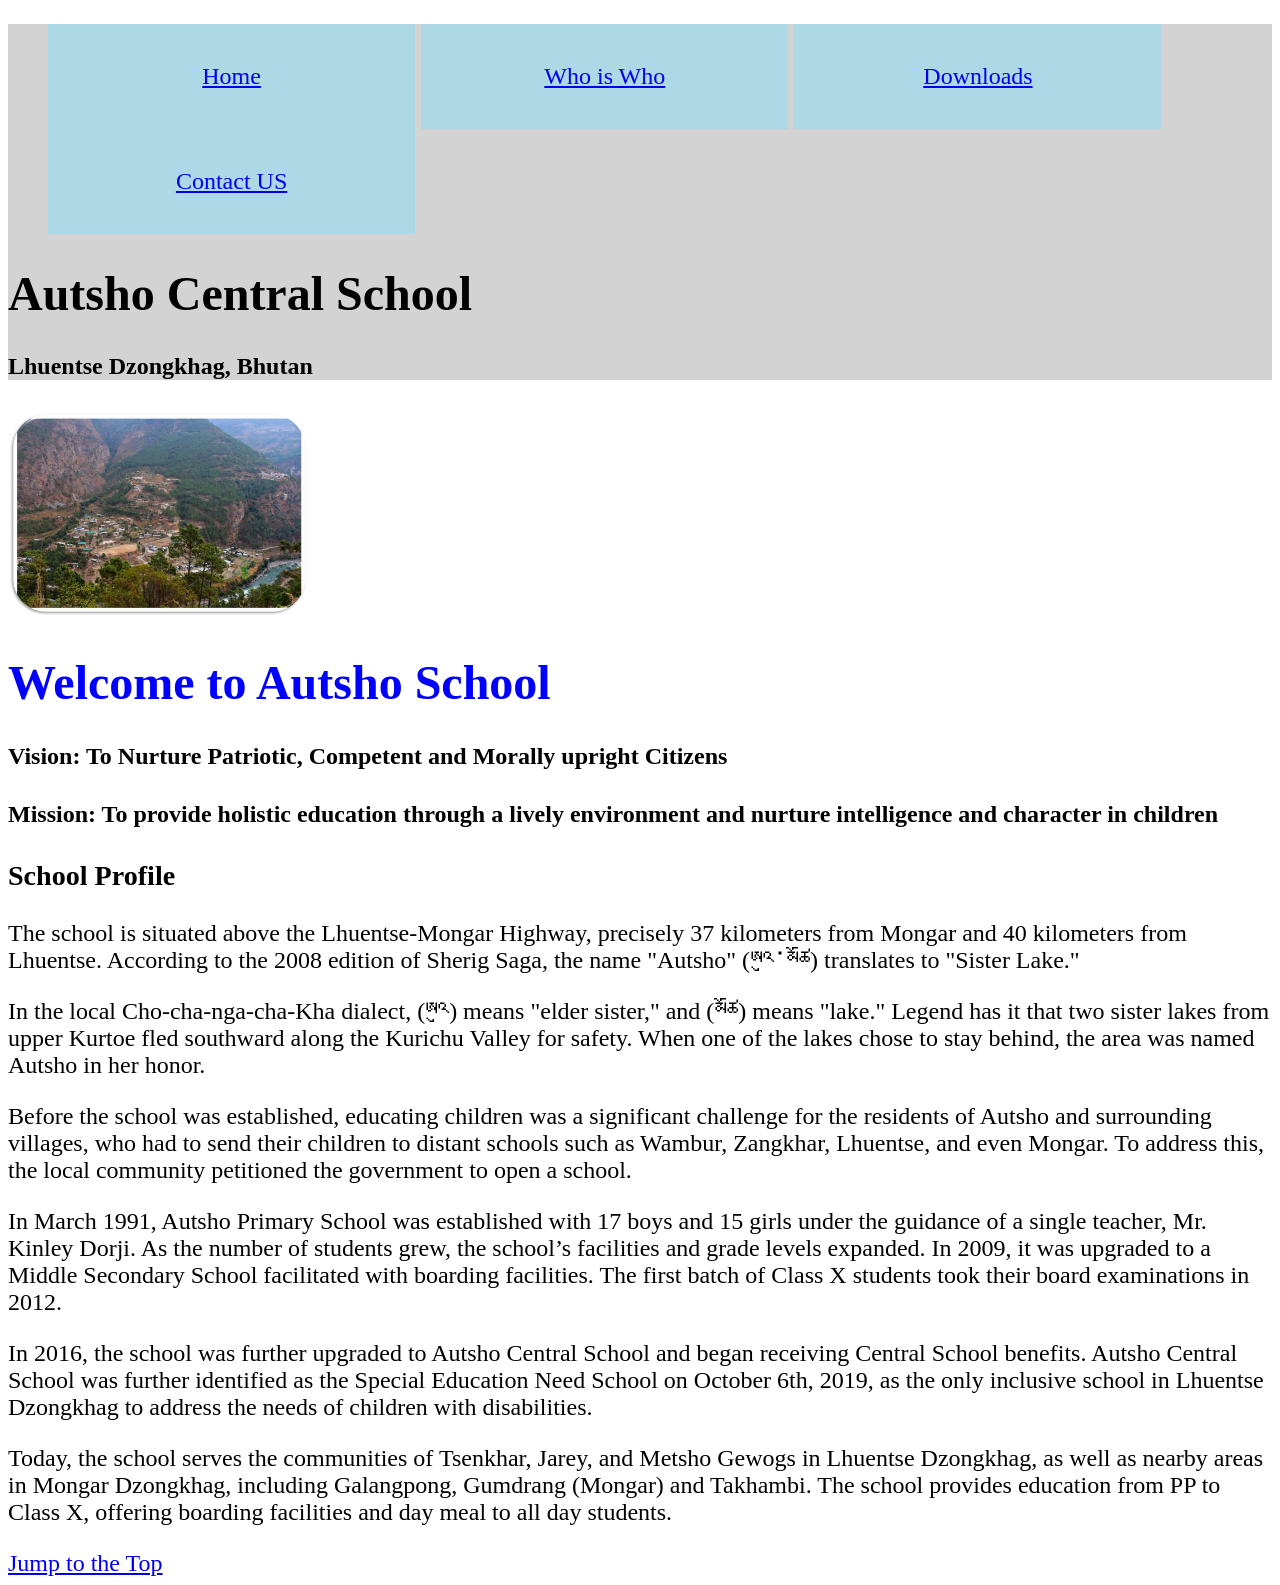
<file: index.html>
<!DOCTYPE html>
<html lang="en">
<head>
    <meta charset ="UTF-8">
    <title> School Page draft</title>
    <link rel="stylesheet" href="css/style.css">
</head>
<body>
    <header>
        <nav>
            <ul>
                <li> <a href="index.html">Home</a></li>
                <li><a href="Who-is-Who.html">Who is Who</a></li>
                <li><a href="Downloads.html">Downloads</a></li>
                <li><a href="Contact-US.html">Contact US</a></li>
            </ul>
        </nav>
        <h1 id = "top"> Autsho Central School</h1>
        <h4 id = "top">Lhuentse Dzongkhag, Bhutan</h4>
    </header>
    <main>         
        <div>
            <img src="image/autsho.jpg" alt="School Picture" width = "300">
            <h1 style="color:blue">Welcome to Autsho School</h1>
            <h4> <b>Vision:</b> To Nurture Patriotic, Competent and Morally upright Citizens</h4>
            <h4> <b> Mission:</b> To provide holistic education through a lively environment and nurture intelligence and character in children</h4>
        </div>
        <h3> School Profile</h3>
        <div>
            <p>The school is situated above the Lhuentse-Mongar Highway, precisely 37 kilometers from Mongar and 40 kilometers from Lhuentse. 
            According to the 2008 edition of Sherig Saga, the name "Autsho" (ཨའུ་མཚོ) translates to "Sister Lake." </p>
            
            <p>In the local Cho-cha-nga-cha-Kha dialect, (ཨའུ) means "elder sister," and (མཚོ) means "lake." 
            Legend has it that two sister lakes from upper Kurtoe fled southward along the Kurichu Valley for safety. When one of the lakes chose to stay behind, 
            the area was named Autsho in her honor.</p>
            
            <p>Before the school was established, educating children was a significant challenge for the residents of Autsho and surrounding villages, 
            who had to send their children to distant schools such as Wambur, Zangkhar, Lhuentse, and even Mongar. To address this, the local community petitioned 
            the government to open a school. </p>
            
            <p>In March 1991, Autsho Primary School was established with 17 boys and 15 girls under the guidance of a single teacher, Mr. Kinley Dorji. 
            As the number of students grew, the school’s facilities and grade levels expanded. In 2009, it was upgraded to a Middle Secondary School facilitated with 
            boarding facilities. The first batch of Class X students took their board examinations in 2012.</p>  
            
            <p>In 2016, the school was further upgraded to Autsho Central School and began receiving Central School benefits. Autsho Central School was further identified as the 
            Special Education Need School on October 6th, 2019, as the only inclusive school in Lhuentse Dzongkhag to address the needs of children with disabilities. </p>
            
            <p>Today, the school serves the communities of Tsenkhar, Jarey, and Metsho Gewogs in Lhuentse Dzongkhag, as well as nearby areas in Mongar Dzongkhag, 
            including Galangpong, Gumdrang (Mongar) and Takhambi. The school provides education from PP to Class X, offering boarding facilities and day meal to all day students.</p>
        </div>
    </main>
<footer>
    <a href="index.html"> Jump to the Top</a>
</footer>
</body>
</html>
</file>
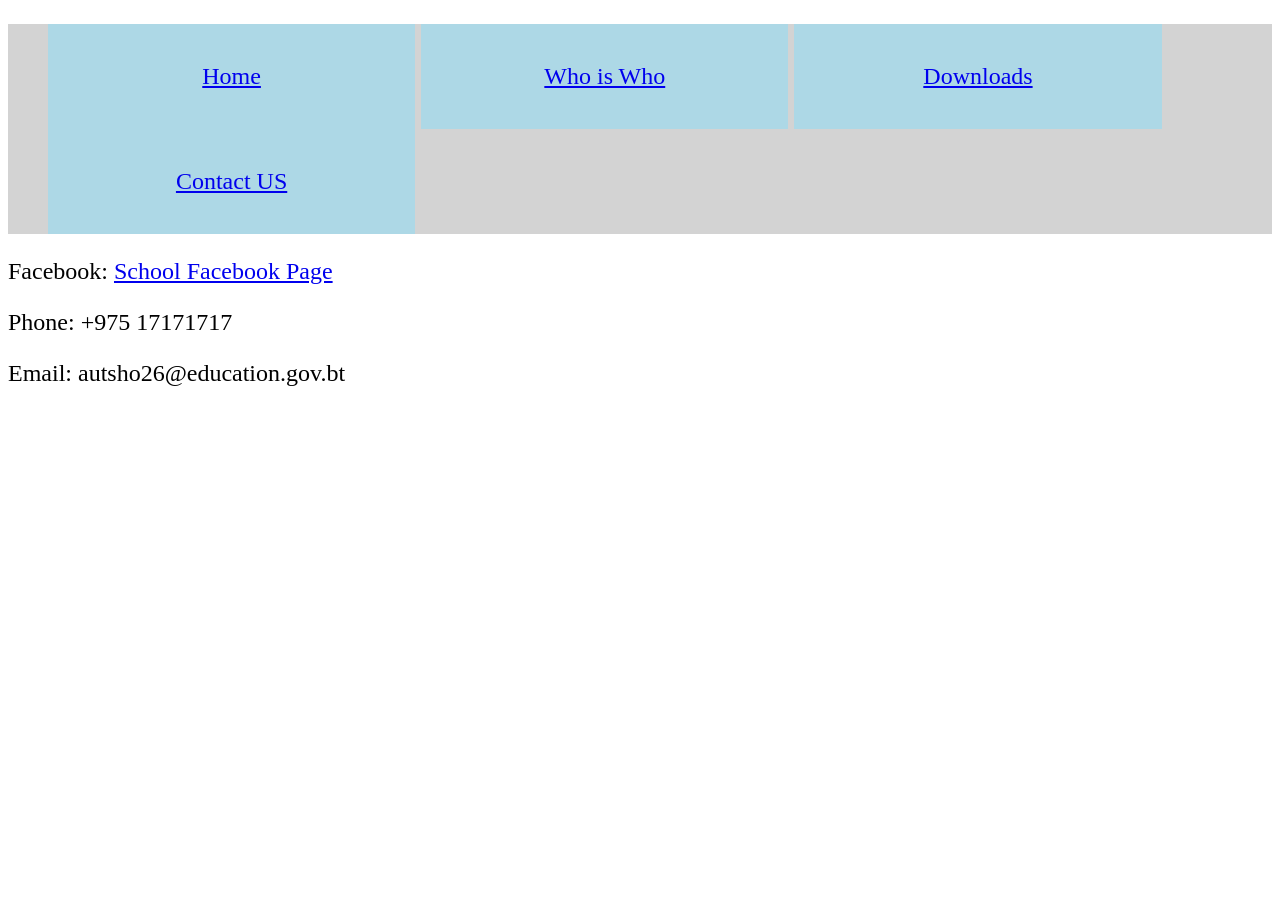
<file: Contact-US.html>
<!DOCTYPE html>
<html lang="eng">
  <head>
    <meta charset ="UTF-8">
    <title> Contact US</title>
    <link rel="stylesheet" href="css/style.css">
  </head>
  <body>
    <header>
      <nav>
        <ul>
          <li>
            <a href="index.html"> Home</a>
          </li>
          <li>
            <a href="Who-is-Who.html"> Who is Who</a>
          </li>
          <li>
            <a href="Downloads.html"> Downloads</a>
          </li>
          <li>
            <a href="Contact-US.html"> Contact US</a>
          </li>
        </ul>
      </nav>
    </header>
      <main>
        <P>Facebook: 
          <a href="https://www.facebook.com/profile.php?id=100057301425788"> School Facebook Page</a>
        </P>
        <p>
          Phone: +975 17171717
        </p>
        <p>
          Email: autsho26@education.gov.bt
        </P>
      </main>
  </body>
</html>
</file>
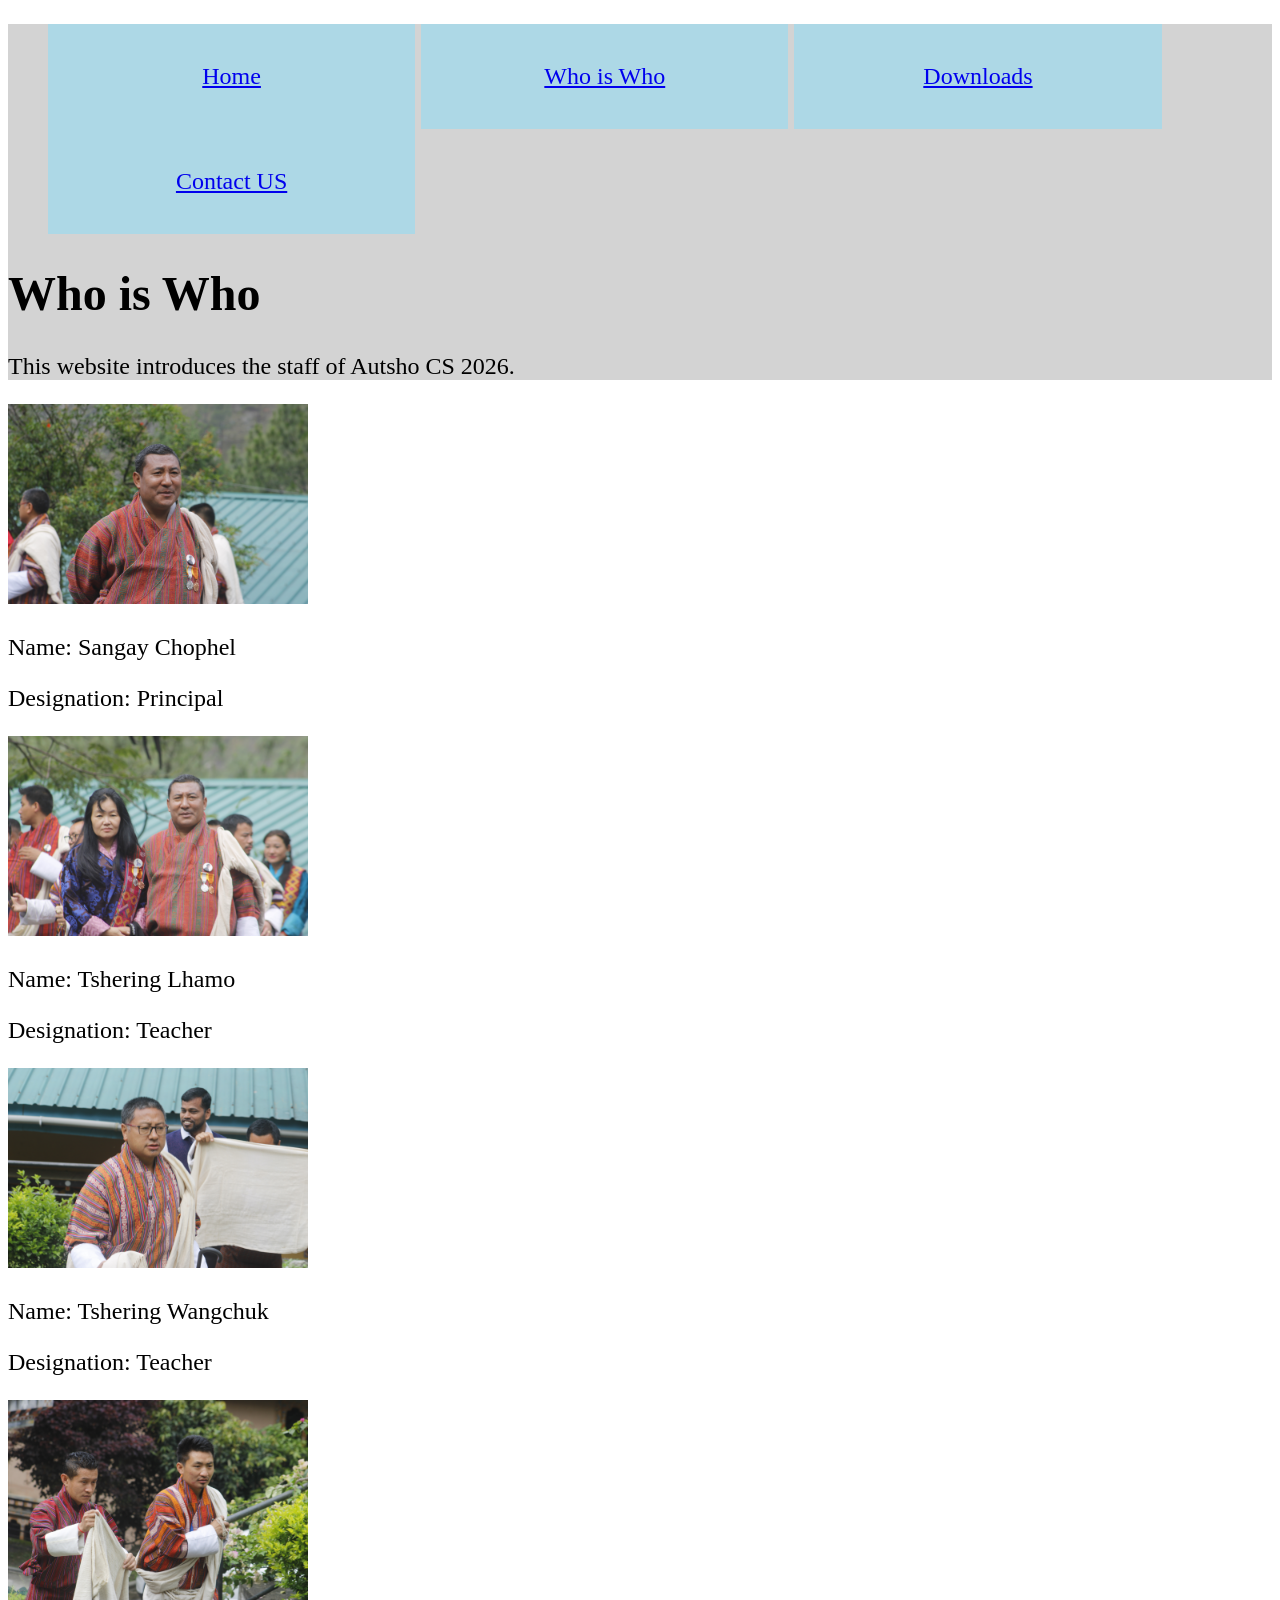
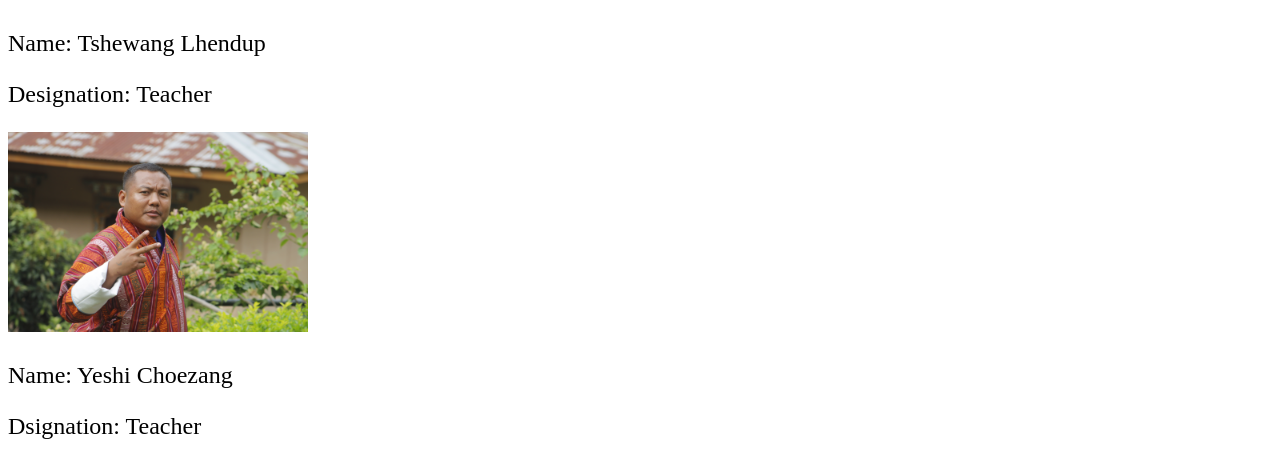
<file: Who-is-Who.html>
<!DOCTYPE html>
<html lang ="en">
  <head>
    <meta charset = "UTF-8">
    <title> Who is Who </title>
    <link rel="stylesheet" href="css/style.css">
  </head>
  <body>
    <header>
      <nav>
        <ul>
          <li>
            <a href="index.html"> Home</a>
          </li>
          <li>
            <a href="Who-is-Who.html"> Who is Who</a>
          </li>
          <li>
            <a href="Downloads.html">Downloads</a>
          </li>
          <li>        
            <a href ="Contact-US.html"> Contact US</a>
          </li>
        </ul>
      </nav>
      <h1> Who is Who</h1>
      <p> This website introduces the staff of Autsho CS 2026.</p>
    </header>
  <main>
    <div>
      <img src="image/Principal.JPG" alt="Princpal" width ="300">
      <p>Name: Sangay Chophel</p>
      <p>Designation: Principal</p>
    </div>
    <div>
      <img src="image/Tshering Lhamo.JPG" alt="Tshering Lhamo" width ="300">
      <p>Name: Tshering Lhamo</p>
      <p>Designation: Teacher</p>
    </div>
    <div>
      <img src="image/Tshering wangchuk.JPG" alt="Tshering Wangchuk" width ="300">
      <p> Name: Tshering Wangchuk</p>
      <p>Designation: Teacher</p>
    </div>
    <div>
      <img src="image/Tshewang l.JPG" alt=" Tshewang lhendup" width ="300">
      <p> Name: Tshewang Lhendup</p>
      <p> Designation: Teacher</p>
    </div>
    <div>
      <img src="image/yeshi c.JPG" alt="Yeshi Choezang" width = "300">
      <p>Name: Yeshi Choezang</p>
      <p> Dsignation: Teacher</p>
    </div>
  </main>
  </body>
</html>
</file>
<file: css/style.css>
header{
  background-color: lightgray;
  text-align: centre;
}
li{
  display: inline-block;
  width: 30%;
  text-align: center;
  height: 105px;
  background: lightblue;
  line-height: 105px;
}

body{
  display: block;
  margin: 8px;
  font-family: "sans-serif", "Times New Roman", "Tahoma","Verdana", ;
  font-size: 150%;
}
</file>
